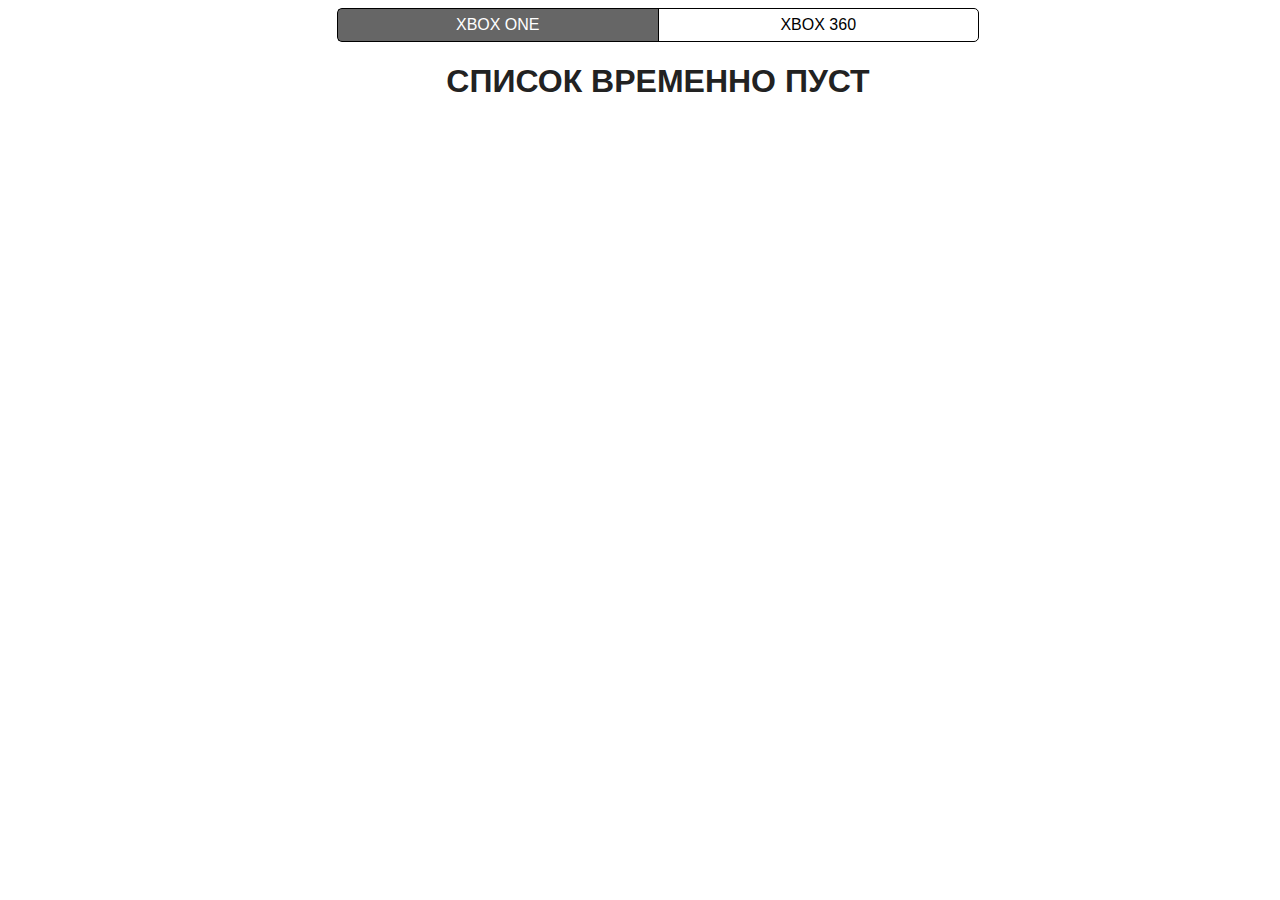
<file: index.html>
<!DOCTYPE html>
<html>

<head>
    <meta charset="UTF-8">
    <meta name="viewport" content="width=device-width, initial-scale=1.0">
    <link rel="stylesheet" href="styles.css">
    <title>Xbox One Deals</title>
</head>

<body>
    <ul class="nav-bar">
        <li class="nav-bar__item nav-bar__item--active">
            <a href="index.html">XBOX ONE</a>
        </li>
        <li class="nav-bar__item">
            <a href="deals360.html">XBOX 360</a>
        </li>
    </ul>
    <h1>СПИСОК ВРЕМЕННО ПУСТ</h1>
</body>

</html>
</file>
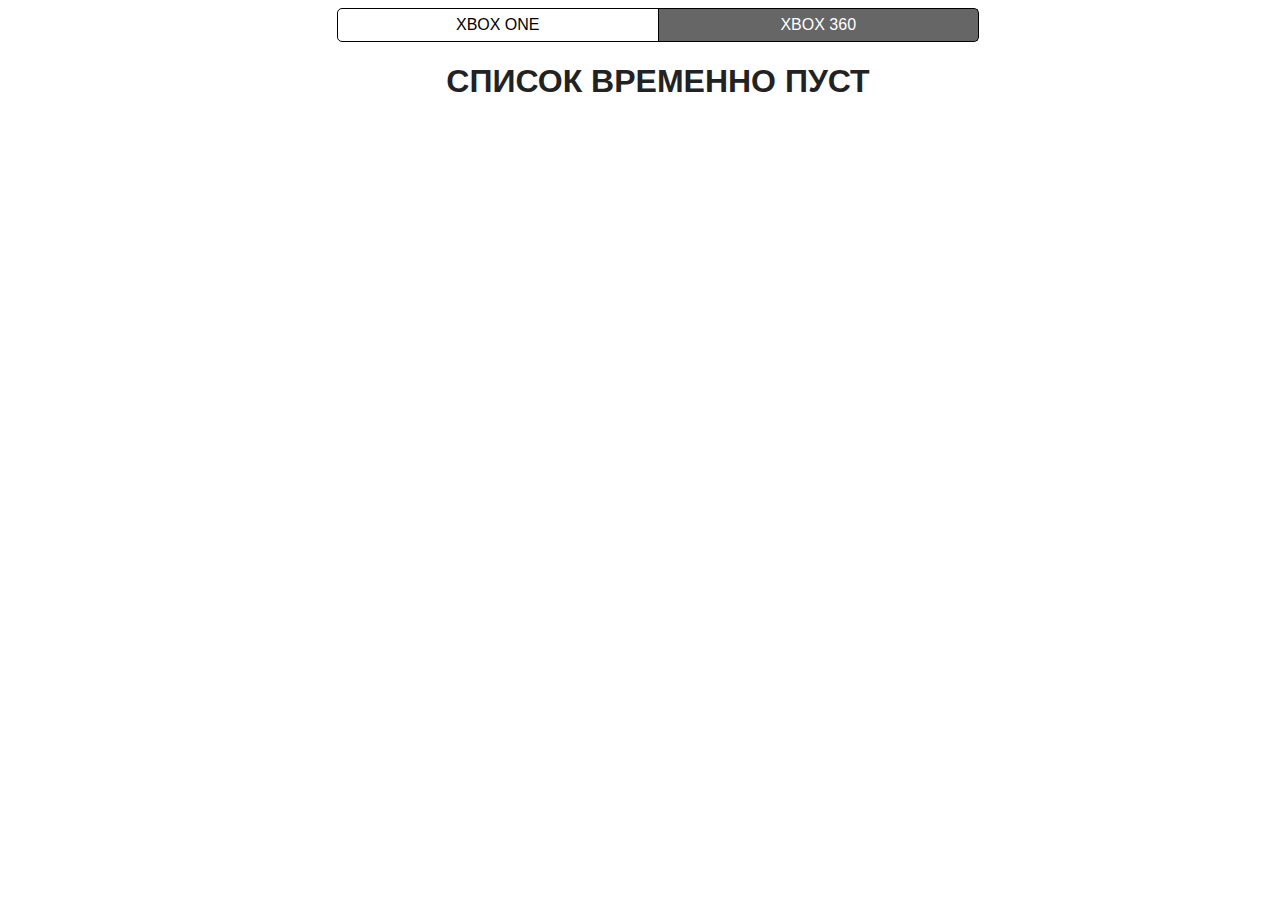
<file: deals360.html>
<!DOCTYPE html>
<html>
<head>
<meta charset="UTF-8">
<meta name="viewport" content="width=device-width, initial-scale=1.0">
<link rel="stylesheet" href="styles.css">
<title>Xbox 360 Deals</title>
</head>
<body>
<ul class="nav-bar">
<li class="nav-bar__item">
<a href="index.html">XBOX ONE</a>
</li>
<li class="nav-bar__item nav-bar__item--active">
<a href="deals360.html">XBOX 360</a>
</li>
</ul>
<h1>СПИСОК ВРЕМЕННО ПУСТ</h1>
</body>
</html>
</file>
<file: styles.css>
body {
    display: flex;
    flex-direction: column;
    align-items: center;
    width: 100%;
    height: 100%;
    font-family: sans-serif;
    padding: 0 10px;
}

p {
    color: rgba(0,0,0,0.86);
}

body > p {
    
    font-size: 19px;
    font-style: italic;
    position: relative;
    padding: 10px;
    border-left: 2px solid black;
}

.link__vk {
    color: #1d528f;
}

.game__title {
    text-align: left;
}

h1 {
    text-align: center;
    color: rgb(34,34,34);
}

.content-wrapper {
    margin: 0 auto;
    max-width: 768px;
}

ul {
    list-style: none;
    margin: 0 auto;
    padding: 40px 0;
    display: flex;
    flex-direction: column;
    align-content: space-around;
    align-items: flex-start;

}

.post {
    display: flex;
    flex-direction: row;
    justify-content: space-between;
    margin-bottom: 20px;
    padding: 10px;
    align-items: flex-start;
    width: 100%;
}

.img-container {
    margin-right: 20px;
}

.content-container {
    display: flex;
    flex-direction: column;
    align-content: flex-end;
    width: 100%;
}

.content-container > h3 {
    margin: 0;
    margin-bottom: 5px;
    font-size: 24px;
    font-weight: 700;
}

.content-container a {
    color: #1d528f;
}

.content-container a:active {
    color: #1d528f;
}

.content-container > p {
    margin: 0;
    font-size: 19px;
    word-wrap: normal;
}

@media (max-width: 768px) {
    h1 {
        max-width: 300px;
    }

    .content-wrapper {
        max-width: 400px;
    }

    .post {
        flex-direction: column;
        align-items: center;
    }

    .post > .img-container {
        margin-right: 0;
        margin-bottom: 5px;
    }
    
    .game__title {
        text-align: center;
    }
}
.nav-bar {
    list-style: none;
    display: flex;
    flex-direction: row;
    width: 50%;
    border: 1px solid black;
    border-radius: 5px;
    margin: 0 auto;
    padding: 0;
  }
  
  .nav-bar__item {
    width: 50%;
    display: flex;
    justify-content: center;
    align-items: center;
  }
  
  .nav-bar__item > a {
    display: block;
    text-transform: uppercase;
    text-decoration: none;
    color: black;
    padding: 7px 0;
    margin: 0;
    width: 100%;
    text-align: center;
  }
  
  .nav-bar__item--active {
    background-color: rgba(0,0,0,0.6);
  }
  
  .nav-bar__item--active a {
    color: white;
  }
  
  .nav-bar__item:hover {
    background-color: rgba(0,0,0,0.4);
  }
  
  .nav-bar__item > a:hover {
    color: black;
  }
  
  .nav-bar__item:active {
    background-color: rgba(0,0,0,0.6);
  }
  .nav-bar__item > a:active {
    color: white;
  }
  
  .nav-bar__item:not(:last-child) {
    border-right: 1px solid black;
  }
</file>
